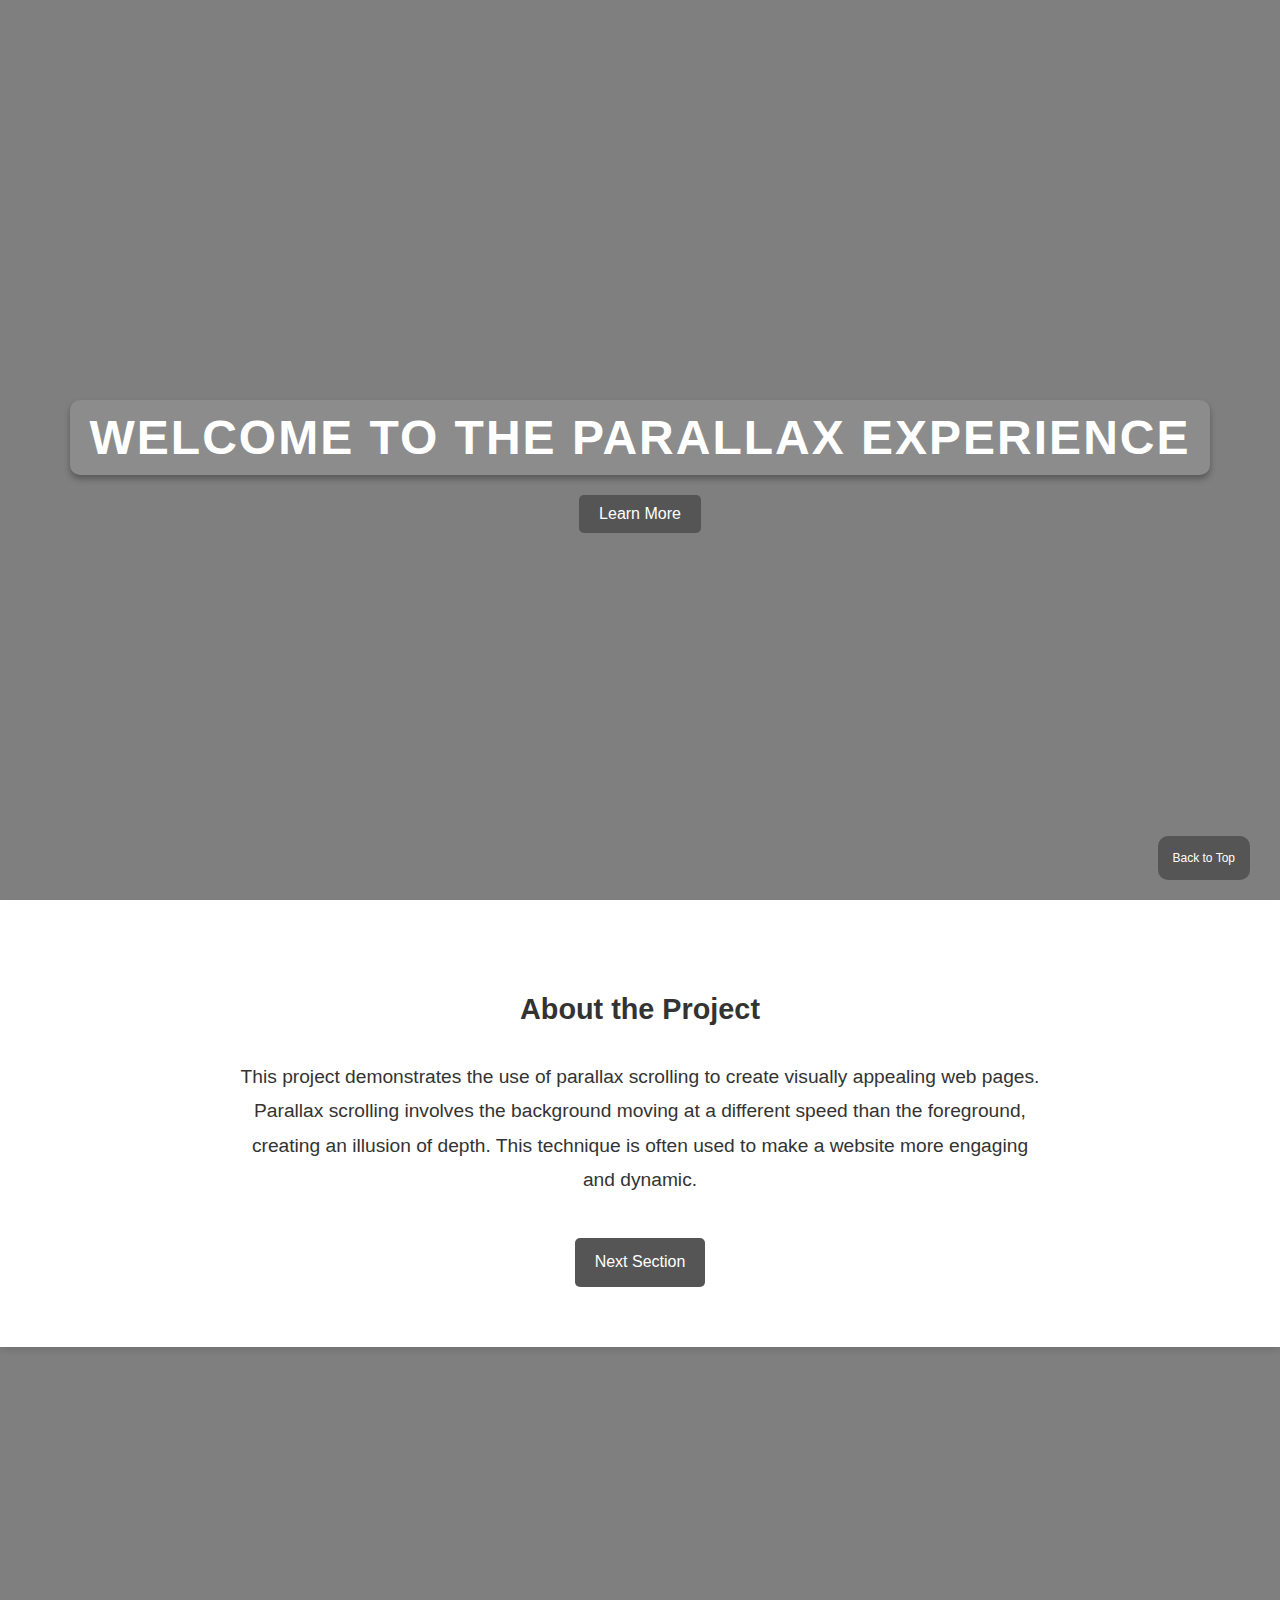
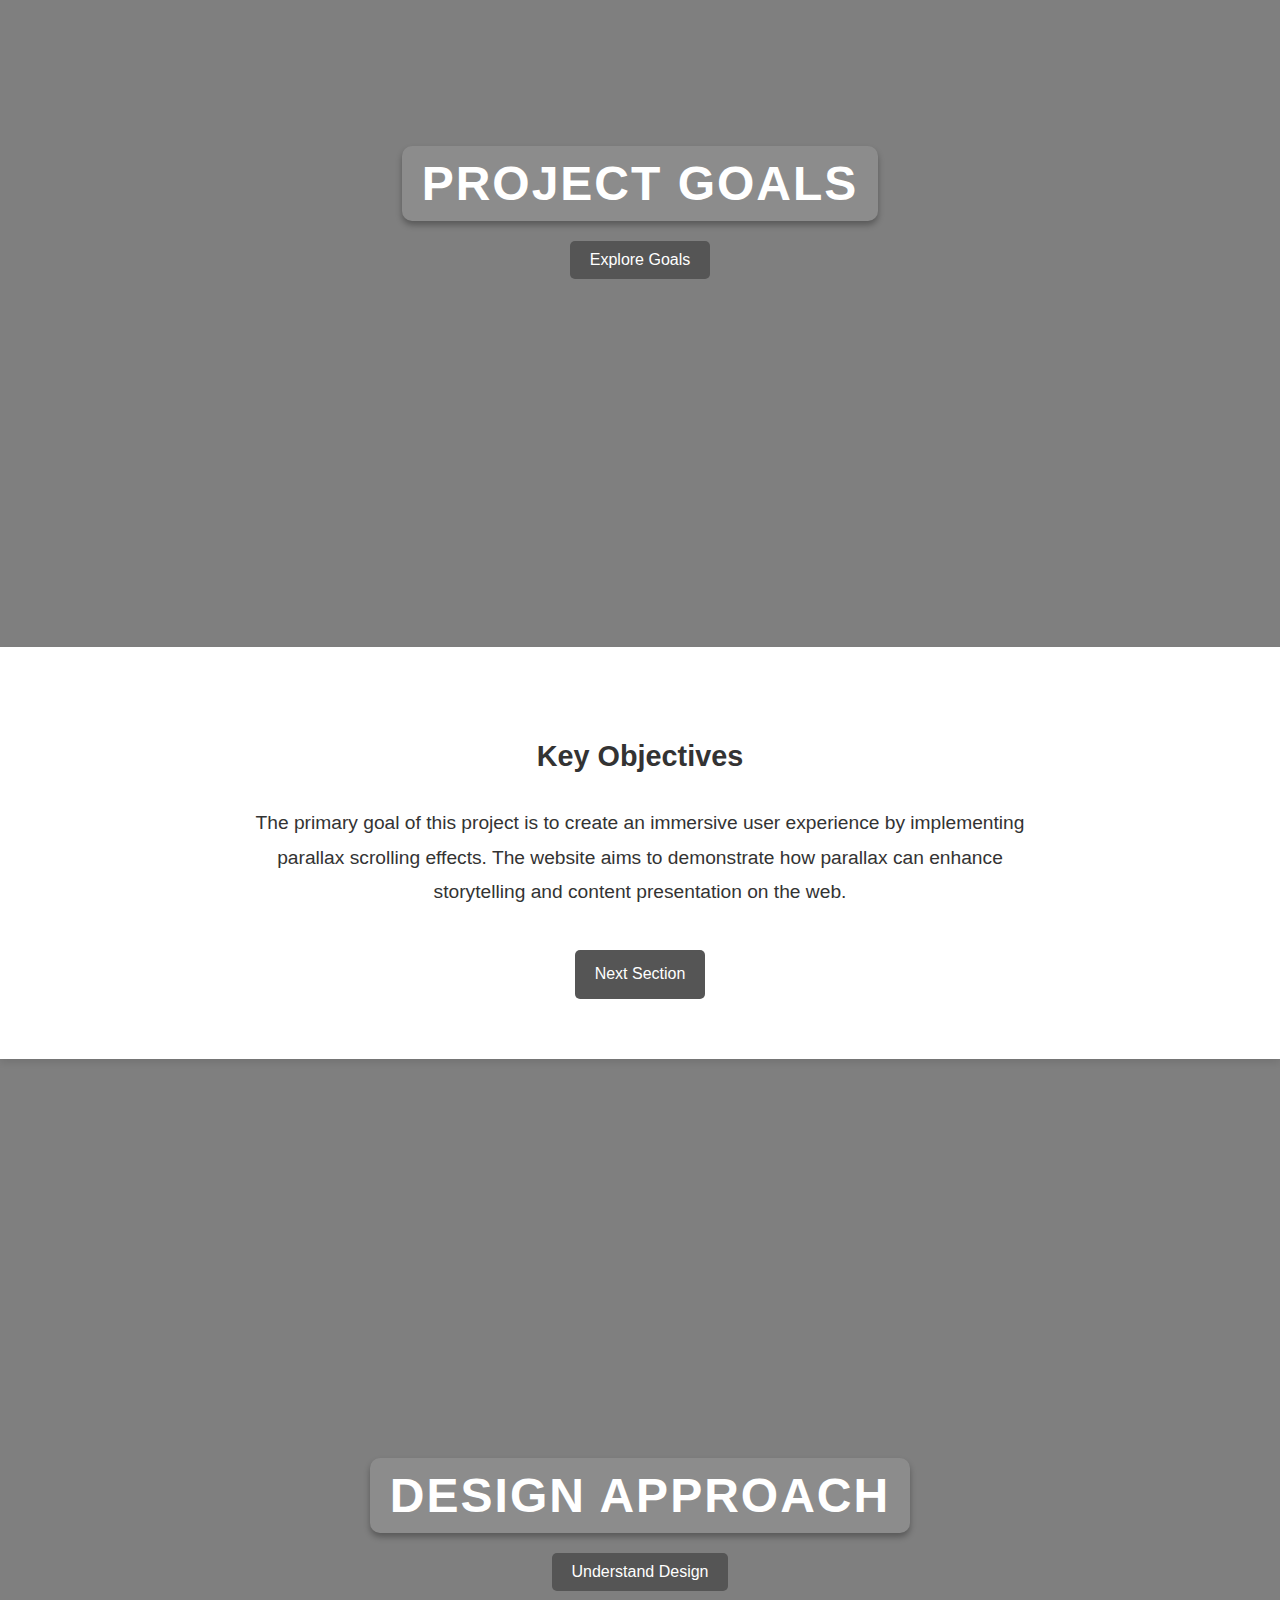
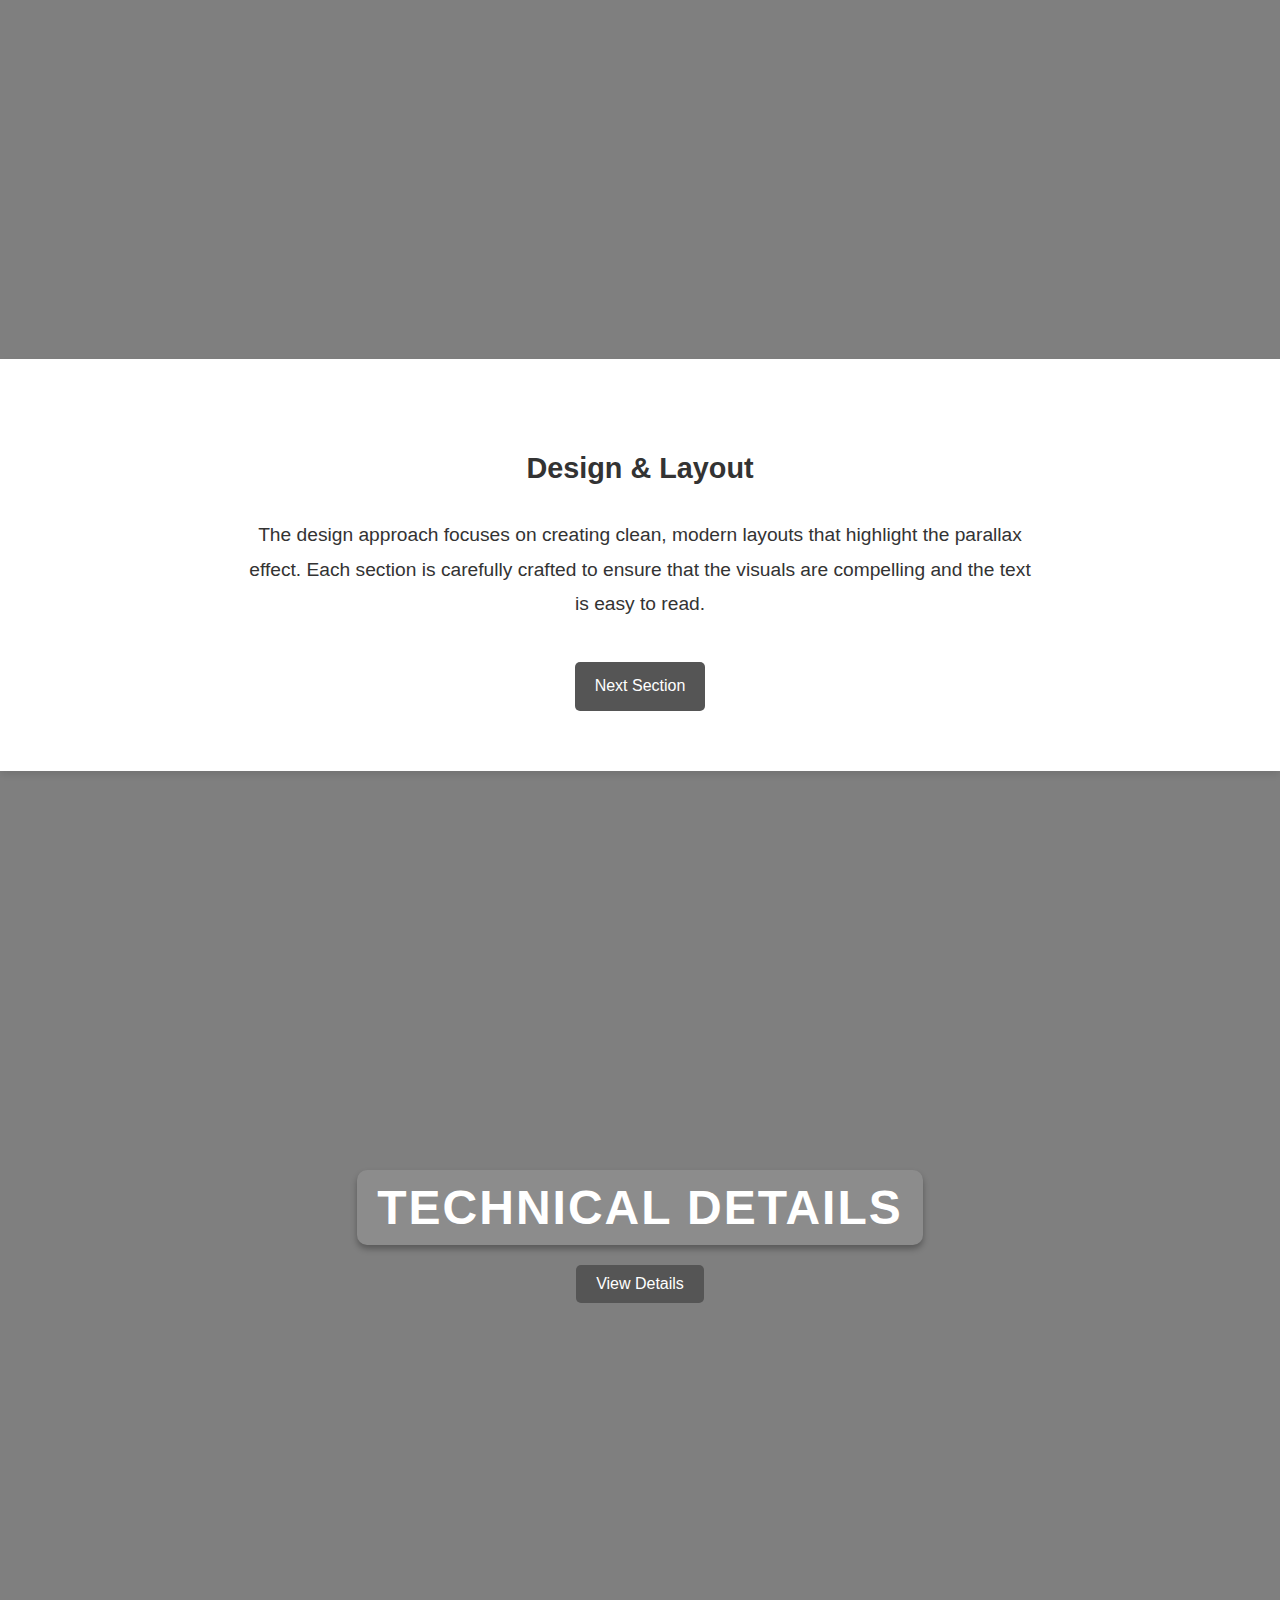
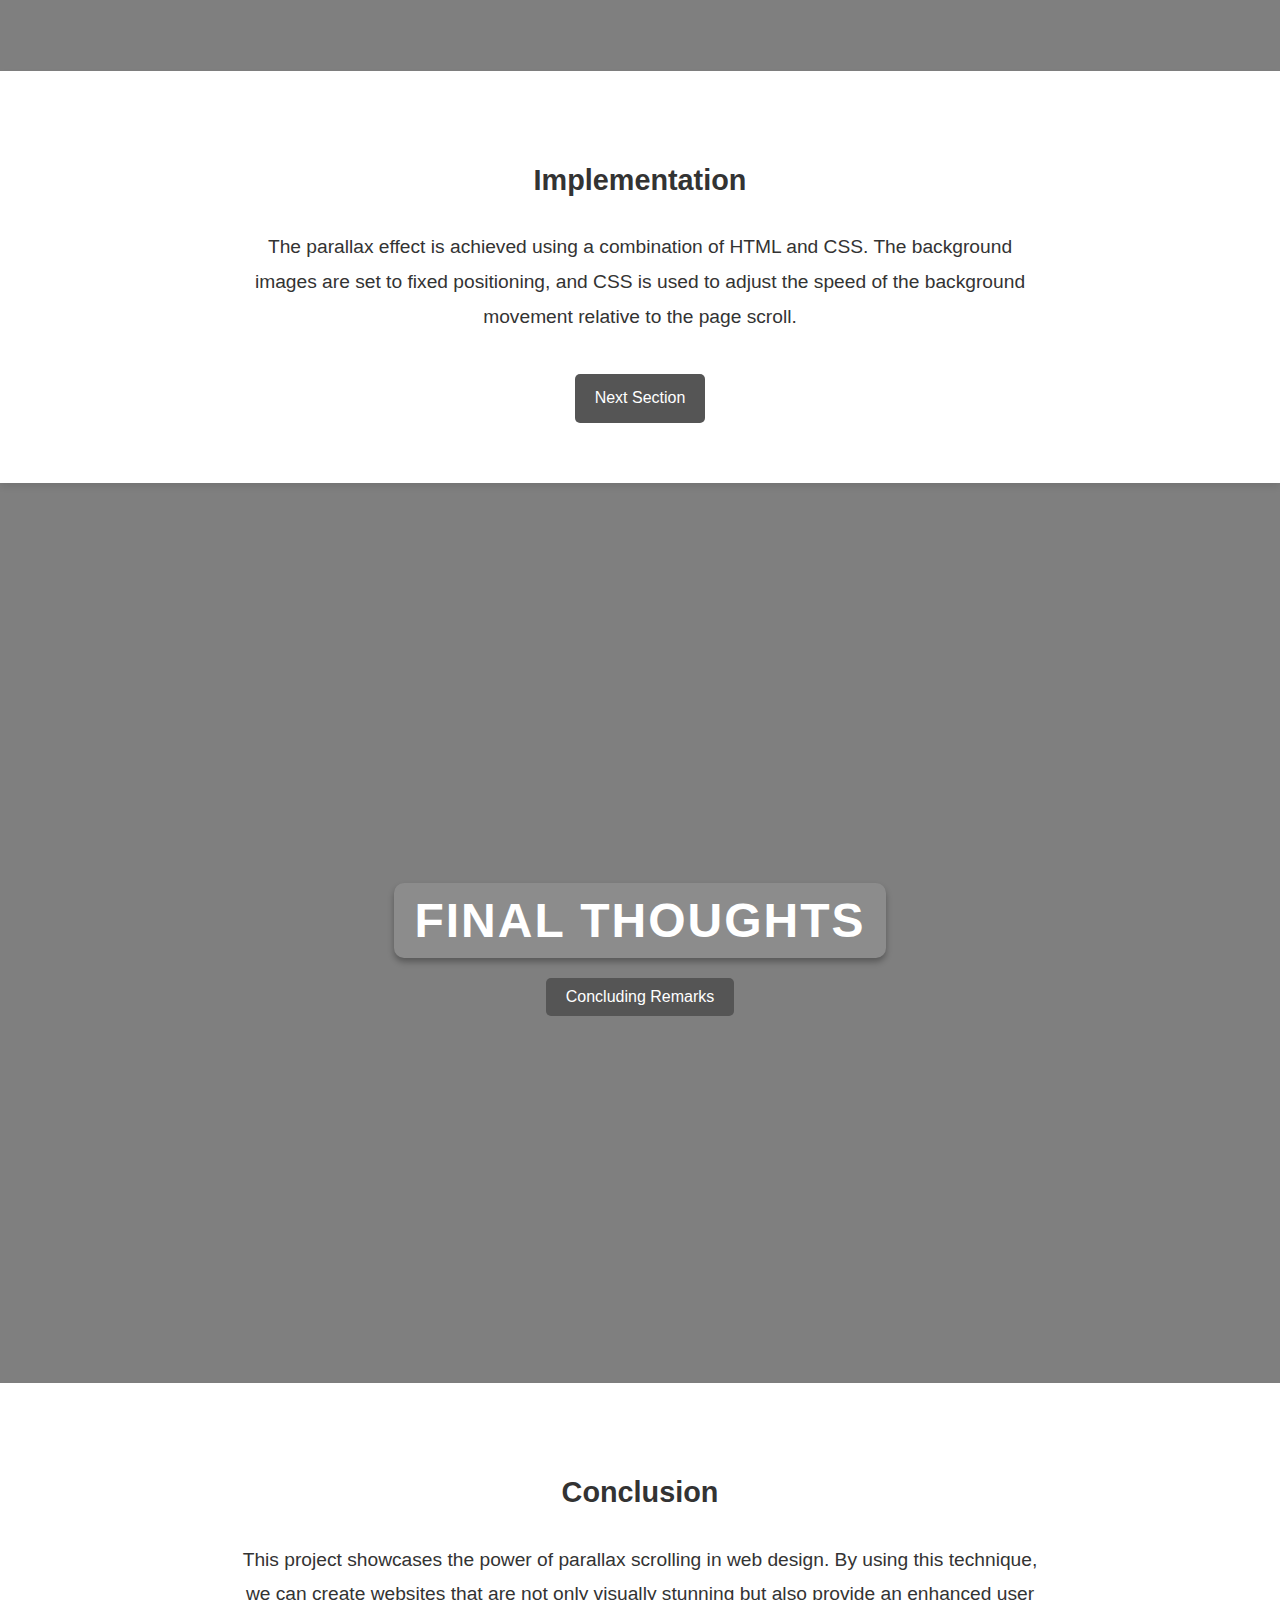
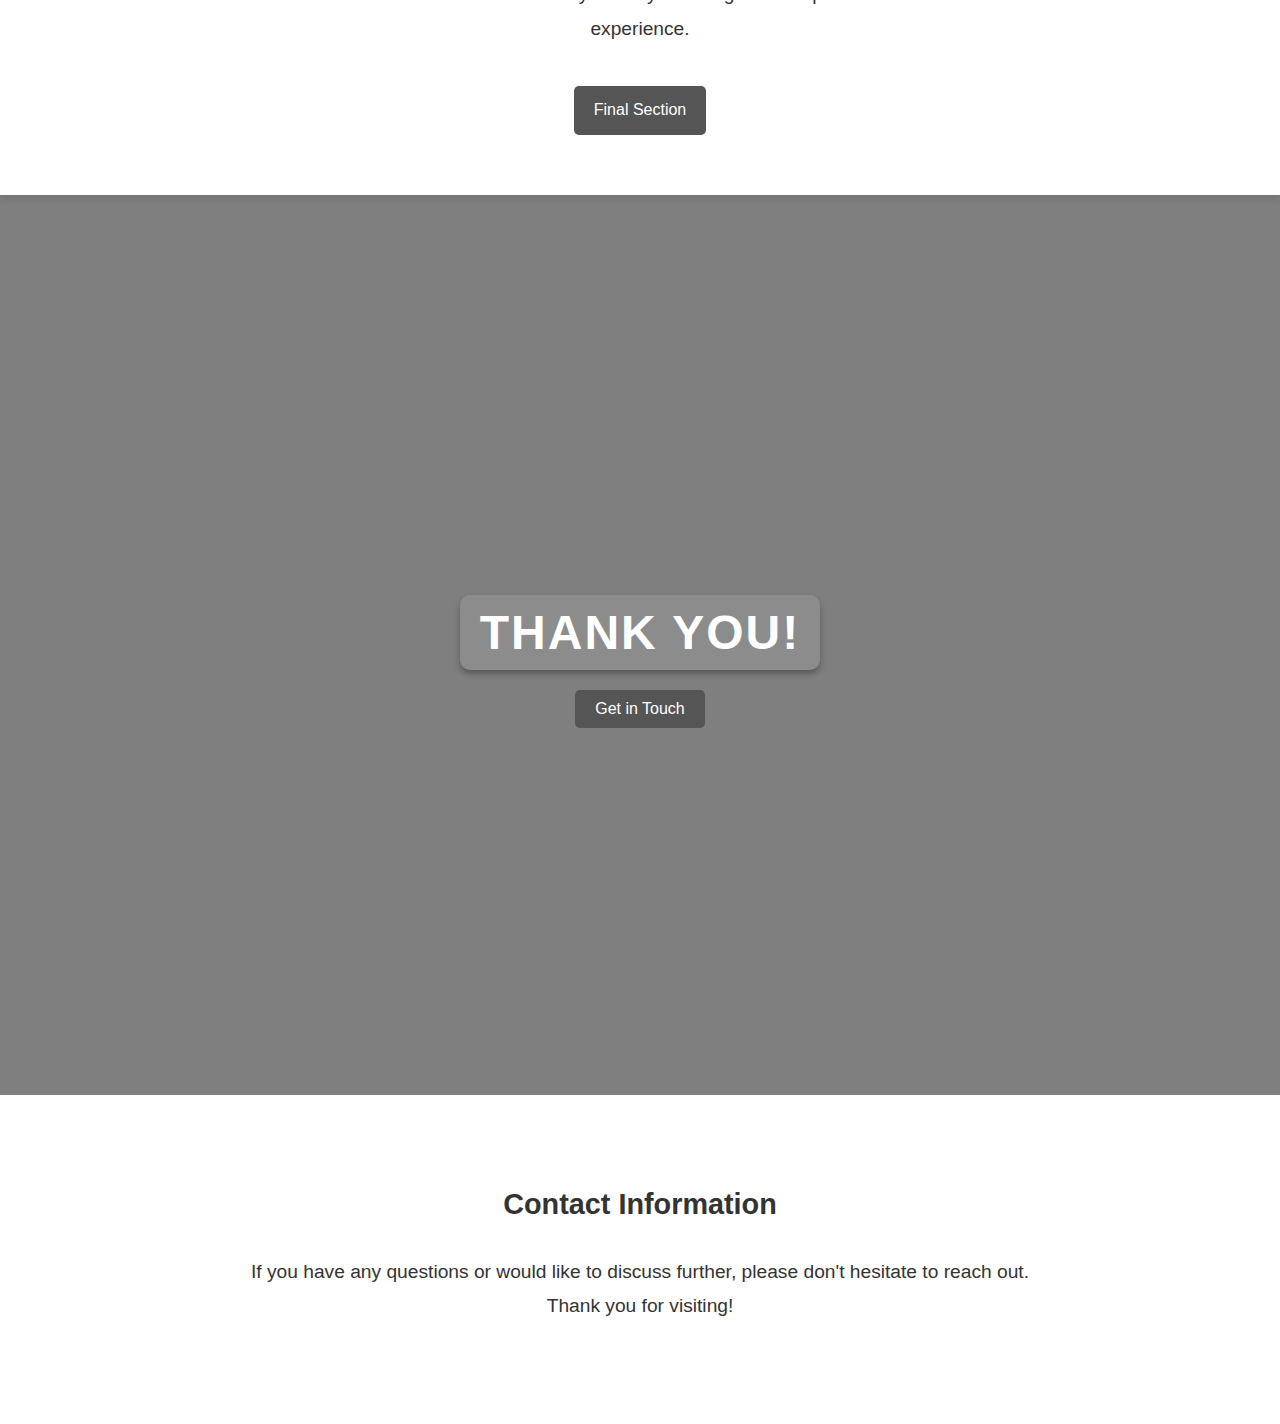
<file: BootCamp/Parallax/index.html>
<!DOCTYPE html>
<html lang="en">
<head>
    <meta charset="UTF-8">
    <meta name="viewport" content="width=device-width, initial-scale=1.0">
    <title>Parallax Project Overview</title>
    <link rel="stylesheet" href="styles.css">
    <link rel="icon" href="images/cybercell.jpg" type="image/x-icon" />
</head>
<body>
    <section id="parallax1" class="parallax-section">
        <div class="content">
            <h1>Welcome to the Parallax Experience</h1>
            <a href="#content1" class="btn">Learn More</a>
        </div>
    </section>

    <section id="content1" class="content-section">
        <h2>About the Project</h2>
        <p>This project demonstrates the use of parallax scrolling to create visually appealing web pages. Parallax scrolling involves the background moving at a different speed than the foreground, creating an illusion of depth. This technique is often used to make a website more engaging and dynamic.</p>
        <a href="#parallax2" class="btn">Next Section</a>
    </section>

    <section id="parallax2" class="parallax-section">
        <div class="content">
            <h1>Project Goals</h1>
            <a href="#content2" class="btn">Explore Goals</a>
        </div>
    </section>

    <section id="content2" class="content-section">
        <h2>Key Objectives</h2>
        <p>The primary goal of this project is to create an immersive user experience by implementing parallax scrolling effects. The website aims to demonstrate how parallax can enhance storytelling and content presentation on the web.</p>
        <a href="#parallax3" class="btn">Next Section</a>
    </section>

    <section id="parallax3" class="parallax-section">
        <div class="content">
            <h1>Design Approach</h1>
            <a href="#content3" class="btn">Understand Design</a>
        </div>
    </section>

    <section id="content3" class="content-section">
        <h2>Design & Layout</h2>
        <p>The design approach focuses on creating clean, modern layouts that highlight the parallax effect. Each section is carefully crafted to ensure that the visuals are compelling and the text is easy to read.</p>
        <a href="#parallax4" class="btn">Next Section</a>
    </section>

    <section id="parallax4" class="parallax-section">
        <div class="content">
            <h1>Technical Details</h1>
            <a href="#content4" class="btn">View Details</a>
        </div>
    </section>

    <section id="content4" class="content-section">
        <h2>Implementation</h2>
        <p>The parallax effect is achieved using a combination of HTML and CSS. The background images are set to fixed positioning, and CSS is used to adjust the speed of the background movement relative to the page scroll.</p>
        <a href="#parallax5" class="btn">Next Section</a>
    </section>

    <section id="parallax5" class="parallax-section">
        <div class="content">
            <h1>Final Thoughts</h1>
            <a href="#content5" class="btn">Concluding Remarks</a>
        </div>
    </section>

    <section id="content5" class="content-section">
        <h2>Conclusion</h2>
        <p>This project showcases the power of parallax scrolling in web design. By using this technique, we can create websites that are not only visually stunning but also provide an enhanced user experience.</p>
        <a href="#parallax6" class="btn">Final Section</a>
    </section>

    <section id="parallax6" class="parallax-section">
        <div class="content">
            <h1>Thank You!</h1>
            <a href="#content6" class="btn">Get in Touch</a>
        </div>
    </section>

    <section id="content6" class="content-section">
        <h2>Contact Information</h2>
        <p>If you have any questions or would like to discuss further, please don't hesitate to reach out. Thank you for visiting!</p>
    </section>

    <!-- Back to Top Button -->
    <a href="#parallax1" id="backToTop" class="btn">Back to Top</a>
</body>
</html>
</file>
<file: BootCamp/Parallax/styles.css>
/* General Styles */
body, html {
    margin: 0;
    padding: 0;
    font-family: 'Poppins', sans-serif; 
    box-sizing: border-box;
    scroll-behavior: smooth; 
}

.parallax-section {
    height: 100vh;
    background-position: center;
    background-size: cover;
    background-attachment: fixed;
    display: flex;
    justify-content: center;
    align-items: center;
    color: white;
    text-align: center;
    position: relative;
    overflow: hidden;
}

.parallax-section::before {
    content: '';
    position: absolute;
    top: 0;
    left: 0;
    width: 100%;
    height: 100%;
    background: rgba(0, 0, 0, 0.5);
    z-index: 1;
}

.parallax-section .content {
    position: relative;
    z-index: 2;
}

.parallax-section h1 {
    font-size: 3rem;
    letter-spacing: 2px;
    text-transform: uppercase;
    margin-bottom: 20px;
    padding: 10px 20px;
    background: rgba(255, 255, 255, 0.1);
    border-radius: 10px;
    box-shadow: 0px 4px 6px rgba(0, 0, 0, 0.3);
}


#parallax1 {
    background-image: url('https://images.unsplash.com/photo-1464062901860-6bfe29568e56?q=80&w=1897&auto=format&fit=crop&ixlib=rb-4.0.3&ixid=M3wxMjA3fDB8MHxwaG90by1wYWdlfHx8fGVufDB8fHx8fA%3D%3D');
}

#parallax2 {
    background-image: url('https://images.unsplash.com/photo-1563089144-ef7593d0183a?q=80&w=2070&auto=format&fit=crop&ixlib=rb-4.0.3&ixid=M3wxMjA3fDB8MHxwaG90by1wYWdlfHx8fGVufDB8fHx8fA%3D%3D');
}

#parallax3 {
    background-image: url('https://images.unsplash.com/photo-1538836026403-e143e8a59f04?q=80&w=2048&auto=format&fit=crop&ixlib=rb-4.0.3&ixid=M3wxMjA3fDB8MHxwaG90by1wYWdlfHx8fGVufDB8fHx8fA%3D%3D');
}

#parallax4 {
    background-image: url('https://images.unsplash.com/photo-1576079289400-c64c9c07b1f0?q=80&w=2070&auto=format&fit=crop&ixlib=rb-4.0.3&ixid=M3wxMjA3fDB8MHxwaG90by1wYWdlfHx8fGVufDB8fHx8fA%3D%3D');
}

#parallax5 {
    background-image: url('https://images.unsplash.com/photo-1444703686981-a3abbc4d4fe3?q=80&w=2070&auto=format&fit=crop&ixlib=rb-4.0.3&ixid=M3wxMjA3fDB8MHxwaG90by1wYWdlfHx8fGVufDB8fHx8fA%3D%3D');
}

#parallax6 {
    background-image: url('https://images.unsplash.com/photo-1524785281156-c3c68d1e03c5?q=80&w=2070&auto=format&fit=crop&ixlib=rb-4.0.3&ixid=M3wxMjA3fDB8MHxwaG90by1wYWdlfHx8fGVufDB8fHx8fA%3D%3D');
}

/* Align buttons below headings */
.parallax-section button {
    margin-top: 20px;
}

.content-section {
    padding: 60px 30px;
    background-color: #fff;
    text-align: center;
    font-size: 1.2rem;
    color: #333;
    line-height: 1.8;
    box-shadow: 0 4px 8px rgba(0, 0, 0, 0.1);
    
    overflow: hidden;
}

.content-section p {
    max-width: 800px;
    margin: 20px auto 40px auto; 
    transition: transform 0.3s ease-in-out;
}

.content-section h2:hover {
    transform: scale(1.03);
}
.content-section p:hover {
    transform: scale(1.05);
}

/* Basic button styling */
.btn, .content-section button {
    display: inline-block;
    padding: 10px 20px;
    background-color: #555;
    color: white;
    text-decoration: none;
    border-radius: 5px;
    font-size: 16px;
    transition: background-color 0.3s ease-in-out;
}

.btn:hover, .content-section button:hover {
    background-color: #333;
}

#backToTop {
    position: fixed;
    bottom: 20px;
    right: 30px;
    z-index: 99;
    border: none;
    outline: none;
    background-color: #555;
    color: white;
    cursor: pointer;
    padding: 15px;
    border-radius: 10px;
    font-size: 12px;
}

#backToTop:hover {
    background-color: #333;
}

/* Responsive Design */
@media (max-width: 768px) {
    .parallax-section {
        background-attachment: scroll;
    }

    .parallax-section h1 {
        font-size: 2rem;
    }

    .content-section {
        padding: 40px 20px;
    }
}
</file>
